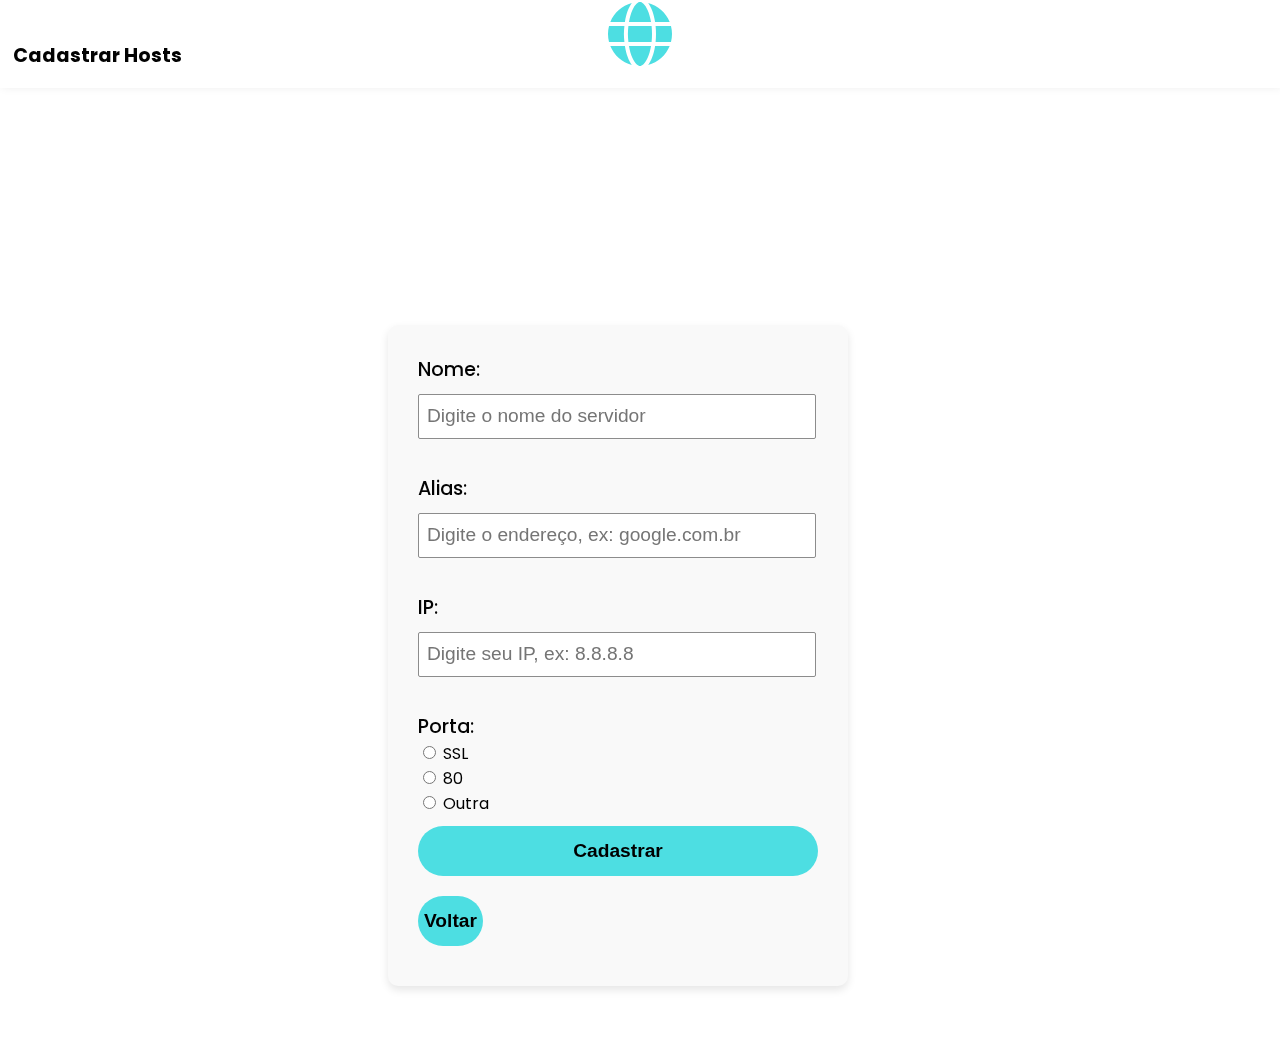
<file: webserver-front/wwwroot/cadastro.html>
<!DOCTYPE html>
<html lang="pt-br">
<head>
    <meta charset="UTF-8">
    <meta name="viewport" content="width=device-width, initial-scale=1.0">
    <title>Cadastro de Hosts - Fourginx</title>
    <link rel="stylesheet" href="assets/css/cadastro.css">
    <link href="https://fonts.googleapis.com/css2?family=Poppins:wght@700&display=swap" rel="stylesheet">
</head>
<body>
    <div class="header">
        <div class="text_inicio">Cadastrar Hosts</div>
        <div class="icon">
        <img src="assets/img/globe.svg"></div>
     <!--"> <div class="text_fourginx">Fourginx</div>-->
        <a href="index.html">
            <!--"><div class="button_sair">Sair</div>-->
        </a>
    </div>

    <div class="container">
        <div class="card">
            <div class="name">Nome:</div>
            <input class="input-name" type="text" placeholder="Digite o nome do servidor" id="name-input" /><br>

            <div class="alias">Alias:</div>
            <input class="input-alias" type="text" placeholder="Digite o endereço, ex: google.com.br" id="alias-input" /><br>

            <div class="ip">IP:</div>
            <input class="input-ip" type="text" placeholder="Digite seu IP, ex: 8.8.8.8" id="ip-input" /><br>

            <div class="porta">Porta:</div>
            <div class="ssl">
                <input type="radio" name="porta" value="443" id="ssl-checkbox"> <label for="ssl-checkbox">SSL</label>
            </div>
            <div class="porta_80">
                <input type="radio" name="porta" value="80" id="porta-80-checkbox"> <label for="porta-80-checkbox">80</label>
            </div>
            <div class="outra_porta">
                <input type="radio" name="porta" value="outra" id="outra-porta-checkbox"> <label for="outra-porta-checkbox">Outra</label>
            </div>
            <div class="input_outraporta" style="display: none;">
                <input type="text" placeholder="Digite a porta desejada" id="outra-porta-input">
            </div>

            <button class="button_cadastrar" id="cadastrarButton">Cadastrar</button>
            <a href="index.html"><button class="button_voltar">Voltar</button></a>
        </div>
    </div>

    

    <script>
        document.getElementById('outra-porta-checkbox').addEventListener('change', function() {
            document.querySelector('.input_outraporta').style.display = this.checked ? 'block' : 'none';
        });

        document.getElementById('cadastrarButton').addEventListener('click', function() {
            const selectedPort = document.querySelector('input[name="porta"]:checked');
            const selectedPortValue = selectedPort ? (selectedPort.value === 'outra' ? document.getElementById('outra-porta-input').value : selectedPort.value) : null;

            const name = document.getElementById('name-input').value;
            const alias = document.getElementById('alias-input').value;
            const ip = document.getElementById('ip-input').value;
            const proxyPass = ip;

            if (!name || !alias || !selectedPortValue) {
                alert('Por favor, preencha todos os campos obrigatórios!');
                return;
            }

            const configData = {
                nome: name,
                Alias: alias,
                Porta: selectedPortValue,
                ProxyPass: proxyPass
            };

            fetch('/configura', {
                method: 'POST',
                headers: {
                    'Content-Type': 'application/json',
                },
                body: JSON.stringify(configData),
            })
            .then(response => {
                if (!response.ok) {
                    throw new Error('Erro ao gravar as configurações');
                }
                return response.json();
            })
            .then(data => {
                alert(data.message);
            })
            .catch(error => {
                alert('Erro: ' + error.message);
            });
        });
    </script>
</body>
</html>
</file>
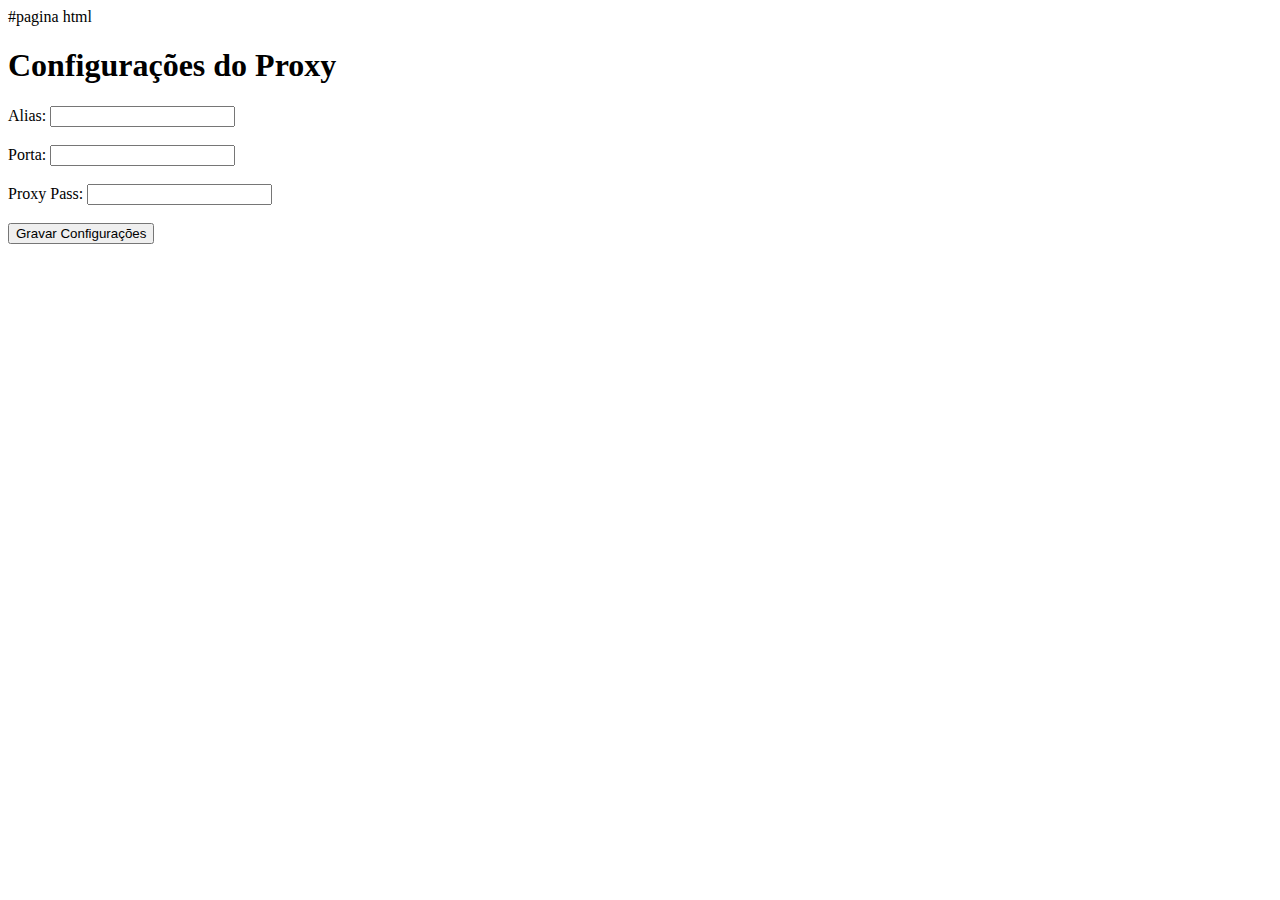
<file: webserver-front/wwwroot/inicial.html>
#pagina html
<!DOCTYPE html>
<html lang="pt-BR">
<head>
    <meta charset="UTF-8">
    <meta name="viewport" content="width=device-width, initial-scale=1.0">
    <title>Configurações do Proxy</title>
</head>
<body>
    <h1>Configurações do Proxy</h1>
    <form id="configForm">
        <label for="alias">Alias:</label>
        <input type="text" id="alias" name="alias" required><br><br>
        
        <label for="porta">Porta:</label>
        <input type="number" id="porta" name="porta" required><br><br>
        
        <label for="proxy_pass">Proxy Pass:</label>
        <input type="text" id="proxy_pass" name="proxy_pass" required><br><br>
        
        <button type="submit">Gravar Configurações</button>
    </form>

    <script>
        document.getElementById('configForm').addEventListener('submit', async (e) => {
            e.preventDefault(); // Impede o envio padrão do formulário

            const alias = document.getElementById('alias').value;
            const porta = document.getElementById('porta').value;
            const proxy_pass = document.getElementById('proxy_pass').value;

            // Enviar os dados para o backend
            const response = await fetch('/configura', {
                method: 'POST',
                headers: {
                    'Content-Type': 'application/json',
                },
                body: JSON.stringify({ alias, porta, proxy_pass }),
            });

            if (response.ok) {
                alert('Configurações gravadas com sucesso!');
            } else {
                alert('Erro ao gravar configurações.');
            }
        });
    </script>
</body>
</html>
</file>
<file: webserver-front/wwwroot/assets/css/cadastro.css>
body {
  margin: 0;
  font-family: 'Poppins', sans-serif;
}

.header {
  position: fixed;
  top: 0;
  left: 0;
  width: 100%;
  height: 88px;
  background-color: #ffffff;
  box-shadow: 2px -2px 10px rgba(3, 3, 3, 0.1);
}

.text_inicio {
  color: #030303;
  font-size: 2.5vw; /* Usar unidade relativa */
  font-weight: 700;
  line-height: 85px;
  text-align: left;
  padding: 1%;
}

.icon {
  position: absolute;
  top: 2%; /* Utilize % para posição */
  left: 50%;
  transform: translateX(-50%);
  width: 5vw; /* Usar unidade relativa */
  height: 5vw; /* Usar unidade relativa */
  text-align: center;
}

.text_fourginx {
  position: absolute;
  font-size: 3vw; /* Usar unidade relativa */
  font-weight: 700;
  top: 9%; /* Utilize % para posição */
  left: 50%;
  transform: translateX(-50%);
  text-align: center;
}

.container {
  position: absolute;
  top: 20%; /* Aumenta a distância do topo, se necessário */
  display: flex;
  justify-content: center;
  align-items: center;
  width: 95%;
  height: calc(100vh - 150px);
  padding: 20px 10px; /* Adiciona padding para não encostar nas bordas */
  padding-top: 100px; /* Adiciona espaço para não encostar no header */
}


.card {
  position: absolute;
  display: flex;
  flex-direction: column;
  align-items: flex-start;
  background-color: #f9f9f9;
  padding: 20px;
  border-radius: 10px;
  box-shadow: 0 4px 8px rgba(0, 0, 0, 0.1);
  width: 100%; /* Ajusta para 100% */
  max-width: 400px; /* Limita a largura máxima */
}

.name,
.alias,
.ip,
.porta {
  color: #030303;
  font-size: 1.5vw; /* Usar unidade relativa */
  font-weight: 500;
}

input[type="text"] {
  width: 95%; /* Ajusta para ocupar 100% do card */
  height: 43px;
  margin: 10px 0; /* Adiciona espaçamento vertical entre os inputs */
  padding: 0 8px;
  border: 0.909091px solid #8c8c8c;
  border-radius: 2px;
  background-color: #ffffff;
  color: #94a3b8;
  font-size: 1.2vw; /* Usar unidade relativa */
  font-weight: 300;
}

.button_cadastrar,
.button_voltar {
  cursor: pointer;
  width: 100%; /* Ajusta para ocupar 100% do card */
  height: 50px;
  margin: 10px 0; /* Adiciona espaçamento vertical entre os botões */
  border: 0;
  border-radius: 40px;
  background-color: #4ddee2;
  color: #000000;
  font-size: 1.5vw; /* Usar unidade relativa */
  font-weight: 700;
  outline: none;
  transition: background-color 0.3s;
}

.button_cadastrar:hover,
.button_voltar:hover {
  background-color: #3fc3c8; /* Cor ao passar o mouse */
}

/* Media Queries para responsividade */
@media (max-width: 600px) {
  .text_inicio {
    font-size: 4vw; /* Diminui o tamanho da fonte em telas menores */
  }

  .text_fourginx {
    font-size: 4vw; /* Diminui o tamanho da fonte em telas menores */
  }

  .card {
    width: 90%; /* Ajusta a largura do card em telas menores */
  }

  .icon {
    width: 7vw; /* Aumenta a largura do ícone em telas menores */
    height: 7vw; /* Aumenta a altura do ícone em telas menores */
  }
}

@media (max-width: 768px) {
  .card {
    width: 90%; /* Ajusta a largura do card em telas pequenas */
    padding: 15px; /* Reduz o padding */
  }

  input[type="text"] {
    font-size: 3.5vw; /* Ajusta o tamanho da fonte dos inputs */
  }

  .button_cadastrar,
  .button_voltar {
    font-size: 4vw; /* Ajusta o tamanho da fonte dos botões */
  }
}

@media (min-width: 769px) and (max-width: 1024px) {
  .text_inicio {
    font-size: 2vw; /* Ajusta o tamanho da fonte para telas médias */
  }

  .text_fourginx {
    font-size: 2.5vw; /* Ajusta o tamanho da fonte para telas médias */
  }

  .card {
    width: 70%; /* Ajusta a largura do card em telas médias */
    padding: 20px; /* Padding normal */
  }

  input[type="text"],
  .button_cadastrar,
  .button_voltar {
    font-size: 2vw; /* Ajusta o tamanho da fonte para telas médias */
  }
}

@media (min-width: 1025px) {
  .text_inicio {
    font-size: 1.5vw; /* Ajusta o tamanho da fonte para telas grandes */
  }

  .text_fourginx {
    font-size: 2vw; /* Ajusta o tamanho da fonte para telas grandes */
  }

  .card {
    width: 60%; /* Ajusta a largura do card em telas grandes */
    padding: 30px; /* Aumenta o padding */
  }

  input[type="text"],
  .button_cadastrar,
  .button_voltar {
    font-size: 1.5vw; /* Ajusta o tamanho da fonte para telas grandes */
  }
}
</file>
